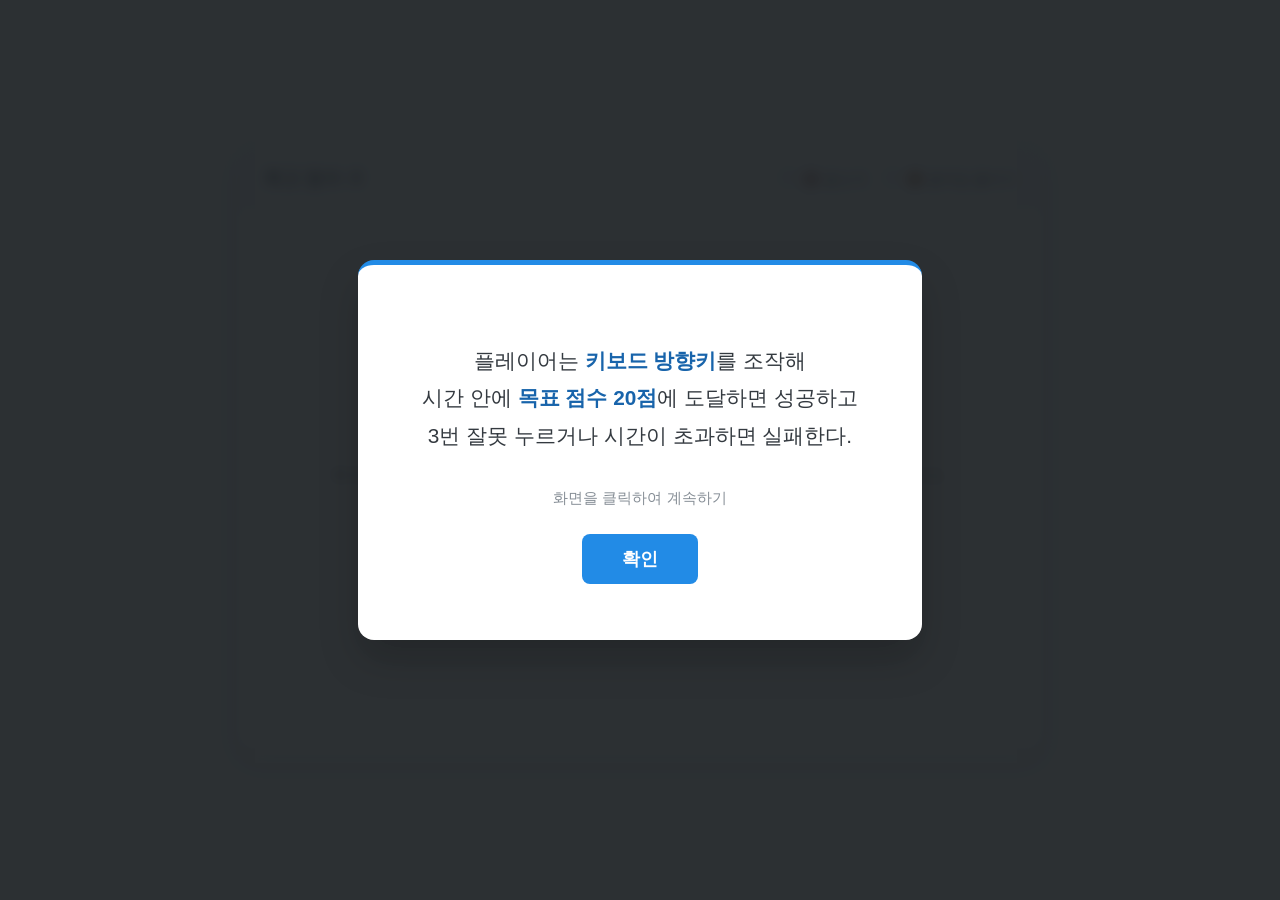
<file: index.html>
<!DOCTYPE html>
<html lang="ko">
<head>
    <meta charset="UTF-8">
    <meta name="viewport" content="width=device-width, initial-scale=1.0">
    <title>신호등 방향 매칭 게임</title>
    
    <!-- 💡 추가됨: 파비콘 404 에러 방지 및 브라우저 탭 아이콘(신호등) 설정 -->
    <link rel="icon" href="data:image/svg+xml,<svg xmlns=%22http://www.w3.org/2000/svg%22 viewBox=%220 0 100 100%22><text y=%22.9em%22 font-size=%2290%22>🚦</text></svg>">
    
    <link rel="stylesheet" href="./css/style.css">
</head>
<body>
    <div id="intro-overlay" class="intro-overlay">
        <div class="intro-content">
            <p class="intro-text">
                플레이어는 <strong>키보드 방향키</strong>를 조작해<br>
                시간 안에 <strong>목표 점수 20점</strong>에 도달하면 성공하고<br>
                3번 잘못 누르거나 시간이 초과하면 실패한다.
            </p>
            <p class="intro-subtext">화면을 클릭하여 계속하기</p>
            <button class="intro-btn">확인</button>
        </div>
    </div>
    <div id="game-container">
        <!-- 공통 상단 영역 -->
        <header>
            <div class="stats">
                최고 점수: <span id="ui-best-score">0</span>
            </div>
            <div class="controls">
                <label><input type="checkbox" id="mute-toggle"> 🔇 음소거</label>
                <label><input type="checkbox" id="motion-toggle"> 🔕 움직임 줄이기</label>
            </div>
        </header>

        <!-- 1. 시작 화면 -->
        <div id="screen-start" class="screen active">
            <h1>방향 매칭 게임</h1>
            <p>화면에 나타나는 화살표 방향과 똑같은 <b>키보드 방향키(↑, ↓, ←, →)</b>를 누르세요.<br>
            목표 점수 20점에 도달하면 성공, 3번 틀리면 실패합니다.</p>
            
            <div style="display: flex; gap: 10px; margin-top: 20px; justify-content: center;">
                <button id="btn-start-easy" style="background-color: #22c55e;">쉬움 (30초)</button>
                <button id="btn-start-normal" style="background-color: #f59e0b;">보통 (20초)</button>
                <button id="btn-start-hard" style="background-color: #ef4444;">어려움 (10초)</button>
            </div>
        </div>

        <!-- 2. 게임 진행 화면 -->
        <div id="screen-playing" class="screen">
            <div id="timer-bar-container">
                <div id="timer-bar"></div>
            </div>
            <div id="prompt-arrow">▲</div>
            <div class="hud">
                <div class="text-success">현재 점수: <span id="ui-score">0</span> / 20</div>
                <div class="text-danger">실수: <span id="ui-mistakes">0</span> / 3</div>
            </div>
        </div>

        <!-- 3. 결과 화면 -->
        <div id="screen-gameover" class="screen">
            <h1 id="result-title">게임 오버</h1>
            <p id="result-desc"></p>
            
            <!-- 버튼 강제 줄바꿈 방지 및 너비 자동 조절 -->
            <div style="display: flex; flex-direction: column; gap: 10px; margin-top: 20px; width: max-content; min-width: 280px;">
                <button id="btn-view-records" style="background-color: #10b981; margin: 0; white-space: nowrap;">📊 내 20회 기록 보기</button>
                <button id="btn-restart" style="background-color: #64748b; margin: 0; white-space: nowrap;">다시 시작 (방금 난이도)</button>
                <button id="btn-back-to-diff" style="background-color: #3b82f6; margin: 0; white-space: nowrap;">🏠 난이도 선택으로 가기</button>
            </div>
        </div>

        <!-- 4. 기록 화면 -->
        <div id="screen-ranking" class="screen">
            <h1 style="margin-bottom: 5px;">📊 최근 플레이 기록</h1>
            <p style="font-size: 0.9rem; margin-top: 0; margin-bottom: 15px;">최대 20회까지 자동으로 보존됩니다.</p>
            
            <ul id="ranking-list" style="max-height: 260px; margin: 0 0 20px 0; width: 85%;">
                <!-- 자바스크립트로 리스트 렌더링 -->
            </ul>
            
            <div style="display: flex; gap: 15px; margin-top: auto;">
                <button id="btn-clear-records" style="background-color: #ef4444;">기록 초기화</button>
                <button id="btn-back-to-start" style="background-color: #3b82f6;">처음으로 돌아가기</button>
            </div>
        </div>

        <!-- 일시정지 화면 -->
        <div id="pause-overlay">
            <h2>일시 정지됨</h2>
            <p>화면을 클릭하거나 ESC를 누르면 다시 시작합니다.</p>
            <!-- 💡 추가됨: 일시정지 타이머 표시 텍스트 -->
            <p id="ui-pause-time" style="font-size: 0.9rem; color: #cbd5e1; margin-top: 15px; font-weight: bold;"></p>
        </div>
    </div>

    <!-- JS 메인 파일 연결 -->
    <script type="module" src="./js/main.js"></script>
</body>
</html>
</file>
<file: css/style.css>
:root {
    --bg-color: #f8fafc;
    --text-color: #0f172a;
    --primary-color: #3b82f6;
    --danger-color: #ef4444;
    --success-color: #22c55e;
}

body {
    margin: 0;
    padding: 0;
    height: 100vh;
    display: flex;
    justify-content: center;
    align-items: center;
    background-color: var(--bg-color);
    font-family: 'Pretendard', -apple-system, sans-serif;
    color: var(--text-color);
    overflow: hidden; 
}

#game-container {
    width: 100%;
    max-width: 800px;
    height: 600px;
    background: white;
    border-radius: 16px;
    box-shadow: 0 10px 25px rgba(0,0,0,0.1);
    position: relative;
    display: flex;
    flex-direction: column;
    overflow: hidden;
}

header {
    padding: 16px 24px;
    display: flex;
    justify-content: space-between;
    align-items: center;
    border-bottom: 2px solid #e2e8f0;
    background: #f1f5f9;
}

.stats {
    font-size: 1.1rem;
    font-weight: bold;
}

.controls label {
    margin-left: 12px;
    cursor: pointer;
    font-size: 0.9rem;
    user-select: none;
}

.screen {
    display: none;
    flex: 1;
    flex-direction: column;
    justify-content: center;
    align-items: center;
    padding: 24px;
    text-align: center;
}
.screen.active {
    display: flex;
}

h1 { font-size: 2.5rem; margin-bottom: 8px; color: var(--primary-color); }
h2 { font-size: 2rem; margin-bottom: 16px; }
p { font-size: 1.1rem; line-height: 1.6; color: #475569; }

button {
    padding: 12px 32px;
    font-size: 1.2rem;
    font-weight: bold;
    color: white;
    background-color: var(--primary-color);
    border: none;
    border-radius: 8px;
    cursor: pointer;
    transition: background 0.2s;
}
button:hover { filter: brightness(0.9); }

#timer-bar-container {
    width: 80%;
    height: 20px;
    background: #e2e8f0;
    border-radius: 10px;
    margin-bottom: 30px;
    overflow: hidden;
}
#timer-bar {
    width: 100%;
    height: 100%;
    background: var(--primary-color);
    transition: width 0.1s linear;
}

#prompt-arrow {
    font-size: 10rem; /* 텍스트 기호이므로 크기를 약간 더 키움 */
    line-height: 1;
    margin: 20px 0;
    user-select: none;
}

/* ✨ 화살표 방향별 색상 클래스 추가 */
.color-up { color: #ef4444; }     /* 빨강 */
.color-down { color: #3b82f6; }   /* 파랑 */
.color-left { color: #22c55e; }   /* 초록 */
.color-right { color: #f59e0b; }  /* 노랑 */
.color-none { color: var(--text-color); } /* 기본색 */

.hud { display: flex; gap: 40px; font-size: 1.2rem; font-weight: bold; }
.text-success { color: var(--success-color); }
.text-danger { color: var(--danger-color); }

.pulse { animation: pulseAnim 0.3s ease; }
@keyframes pulseAnim {
    0% { transform: scale(1); }
    50% { transform: scale(1.3); }
    100% { transform: scale(1); }
}

.shake { animation: shakeAnim 0.3s ease; }
@keyframes shakeAnim {
    0%, 100% { transform: translateX(0); }
    25% { transform: translateX(-15px) rotate(-5deg); }
    75% { transform: translateX(15px) rotate(5deg); }
}

body.reduced-motion .pulse,
body.reduced-motion .shake {
    animation: none !important;
    transform: none !important;
}

#pause-overlay {
    position: absolute;
    top: 0; left: 0; width: 100%; height: 100%;
    background: rgba(0,0,0,0.7);
    color: white;
    display: none;
    flex-direction: column;
    justify-content: center;
    align-items: center;
    z-index: 100;
}

#ranking-list {
    list-style: none;
    padding: 0;
    width: 80%;
    max-height: 300px;
    overflow-y: auto;
    margin: 20px 0;
    border: 1px solid #e2e8f0;
    border-radius: 8px;
}

.ranking-item {
    display: flex;
    justify-content: space-between;
    padding: 12px 20px;
    border-bottom: 1px solid #e2e8f0;
    font-size: 1.1rem;
    background: #f8fafc;
}
.ranking-item:last-child {
    border-bottom: none;
}

.flash-success { animation: flashSuccessAnim 0.3s ease-out; }
@keyframes flashSuccessAnim {
    0% { background-color: rgba(34, 197, 94, 0.4); }
    100% { background-color: white; }
}

.flash-danger { animation: flashDangerAnim 0.3s ease-out; }
@keyframes flashDangerAnim {
    0% { background-color: rgba(239, 68, 68, 0.4); }
    100% { background-color: white; }
}

.floating-text {
    position: absolute;
    font-size: 2.5rem;
    font-weight: 900;
    pointer-events: none; 
    text-shadow: 0 4px 10px rgba(0,0,0,0.2);
    animation: floatUp 0.6s cubic-bezier(0.25, 1, 0.5, 1) forwards;
    z-index: 50;
}
@keyframes floatUp {
    0% { opacity: 1; transform: translate(-50%, 0) scale(0.8); }
    50% { transform: translate(-50%, -40px) scale(1.2); }
    100% { opacity: 0; transform: translate(-50%, -60px) scale(1); }
}

body.reduced-motion .flash-success,
body.reduced-motion .flash-danger,
body.reduced-motion .floating-text {
    animation: none !important;
    display: none !important; 
}

.intro-overlay {
    position: fixed;
    top: 0;
    left: 0;
    width: 100vw;
    height: 100vh;
    background-color: rgba(33, 37, 41, 0.95);
    display: flex;
    justify-content: center;
    align-items: center;
    z-index: 9999;
    cursor: pointer;
    animation: fadeInOverlay 0.3s ease-in-out;
}

@keyframes fadeInOverlay {
    from { opacity: 0; }
    to { opacity: 1; }
}

.intro-content {
    background-color: #ffffff;
    padding: 3.5rem 4rem;
    border-radius: 16px;
    text-align: center;
    box-shadow: 0 20px 40px rgba(0, 0, 0, 0.2);
    border-top: 5px solid #228be6;
    max-width: 90%;
    animation: slideUpIntro 0.5s ease-out;
}

@keyframes slideUpIntro {
    from { opacity: 0; transform: translateY(30px); }
    to { opacity: 1; transform: translateY(0); }
}

.intro-text {
    font-size: 1.3rem;
    line-height: 1.8;
    color: #343a40;
    margin-bottom: 2rem;
    word-break: keep-all;
}

.intro-text strong {
    color: #1864ab;
    font-weight: 800;
}

.intro-subtext {
    font-size: 0.95rem;
    color: #868e96;
    margin-bottom: 1.5rem;
    animation: pulseText 2s infinite;
}

@keyframes pulseText {
    0% { opacity: 0.6; }
    50% { opacity: 1; }
    100% { opacity: 0.6; }
}

.intro-btn {
    background-color: #228be6;
    color: white;
    border: none;
    padding: 0.8rem 2.5rem;
    font-size: 1.1rem;
    font-weight: 700;
    border-radius: 8px;
    cursor: pointer;
    transition: background-color 0.2s;
}

.intro-btn:hover {
    background-color: #1864ab;
}

/* 인트로가 켜져 있을 때 뒤쪽 게임 화면 블러 처리 */
#game-container.blurred {
    filter: blur(6px);
    pointer-events: none;
}
</file>
